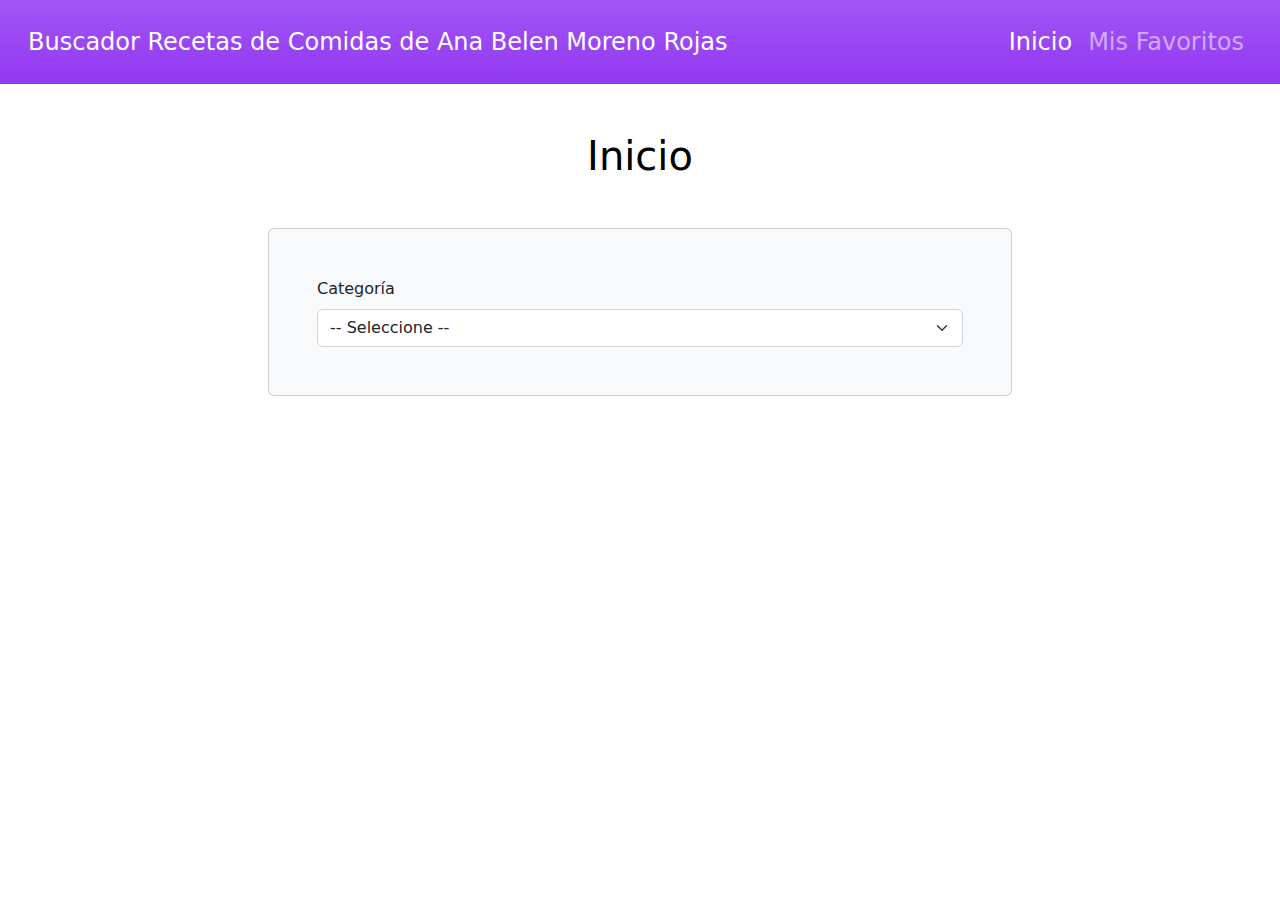
<file: index.html>
<!DOCTYPE html>
<html lang="en">
<head>
    <meta charset="UTF-8">
    <meta http-equiv="X-UA-Compatible" content="IE=edge">
    <meta name="viewport" content="width=device-width, initial-scale=1.0">
    <title>Buscador Recetas de Comidas de Ana Belen Moreno Rojas</title>
    <link rel="stylesheet" href="css/bootstrap.min.css">
    <link rel="stylesheet" href="css/estilos.css">
</head>
<body>

    <nav class="navbar navbar-expand-lg navbar-dark bg-morado bg-gradient p-3">
        <div class="container-fluid">
            <a class="navbar-brand fs-4" href="index.html">Buscador Recetas de Comidas de Ana Belen Moreno Rojas</a>
            <button class="navbar-toggler" type="button" data-bs-toggle="collapse" data-bs-target="#navbarNavDropdown" aria-controls="navbarNavDropdown" aria-expanded="false" aria-label="Toggle navigation">
                <span class="navbar-toggler-icon"></span>
            </button>
            <div class="collapse navbar-collapse justify-content-end" id="navbarNavDropdown">
                <ul class="navbar-nav">
                    <li class="nav-item">
                        <a class="nav-link fs-4 active" aria-current="page" href="index.html">Inicio</a>
                    </li>
                    <li class="nav-item">
                        <a class="nav-link fs-4" href="favoritos.html">Mis Favoritos</a>
                    </li>
                </ul>
            </div>
        </div>
    </nav>

    <main class="mt-5 container-lg">
        <h2 class="text-center fs-1">Inicio</h2>
  
        <div class="d-md-flex justify-content-md-center mt-5 ">
            <form class="card col-md-8 bg-light p-5">
                <div>
                    <label for="categorias" class="form-label">Categoría</label>
                    <select id="categorias" class="form-select">
                        <option selected>-- Seleccione --</option>
                    </select>
                </div>
            </form>
        </div>
        <div id="resultado" class="mt-5 row"></div>
    </main>


    <div class="modal fade" id="modal" data-bs-backdrop="static" data-bs-keyboard="false" tabindex="-1" aria-hidden="true">
        <div class="modal-dialog modal-dialog-scrollable">
            <div class="modal-content">
                <div class="modal-header">
                    <h1 class="modal-title fs-3 font-bold" id="staticBackdropLabel"></h1>
                    <button type="button" class="btn-close" data-bs-dismiss="modal" aria-label="Close"></button>
                </div>
                <div class="modal-body"></div>
                <div class="modal-footer flex justify-content-between"></div>
            </div>
        </div>
    </div>

    
    <div class="toast-container position-fixed top-0 end-0 p-3">
        <div id="toast" class="toast" role="alert" aria-live="assertive" aria-atomic="true">
            <div class="toast-header bg-morado text-white">
                <strong class="me-auto text-white">App Recetas</strong>
                <button type="button" class="btn-close btn-close-white" data-bs-dismiss="toast" aria-label="Close"></button>
            </div>
            <div class="toast-body"></div>
        </div>
    </div>

  

    <script src="js/bootstrap.bundle.min.js"></script>
    <script src="js/app.js"></script>
</body>
</html>
</file>
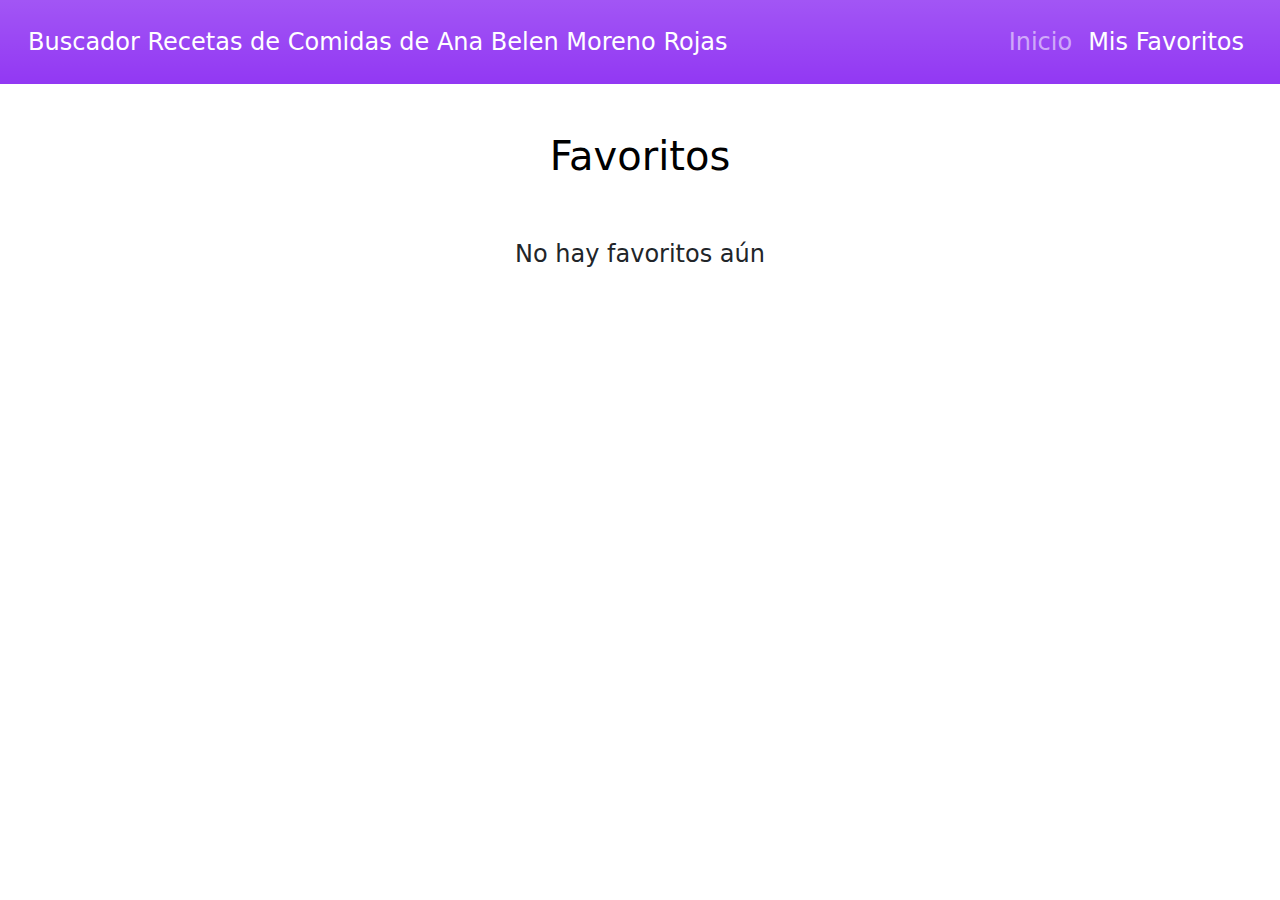
<file: favoritos.html>
<!DOCTYPE html>
<html lang="en">
<head>
    <meta charset="UTF-8">
    <meta http-equiv="X-UA-Compatible" content="IE=edge">
    <meta name="viewport" content="width=device-width, initial-scale=1.0">
    <title>Buscador Recetas Comida</title>
    <link rel="stylesheet" href="css/bootstrap.min.css">
    <link rel="stylesheet" href="css/estilos.css">
</head>
<body>
    <nav class="navbar navbar-expand-lg navbar-dark bg-morado bg-gradient p-3">
        <div class="container-fluid">
            <a class="navbar-brand fs-4" href="index.html">Buscador Recetas de Comidas de Ana Belen Moreno Rojas</a>

            <button class="navbar-toggler" type="button" data-bs-toggle="collapse" data-bs-target="#navbarNavDropdown" aria-controls="navbarNavDropdown" aria-expanded="false" aria-label="Toggle navigation">
                <span class="navbar-toggler-icon"></span>
            </button>

            <div class="collapse navbar-collapse justify-content-end" id="navbarNavDropdown">
                <ul class="navbar-nav">
                    <li class="nav-item">
                        <a class="nav-link fs-4" href="index.html">Inicio</a>
                    </li>
                    <li class="nav-item">
                        <a class="nav-link fs-4 active" aria-current="page"  href="favoritos.html">Mis Favoritos</a>
                    </li>
                </ul>
            </div>

        </div>
    </nav>


    <div class="modal fade" id="modal" data-bs-backdrop="static" data-bs-keyboard="false" tabindex="-1" aria-hidden="true">
        <div class="modal-dialog modal-dialog-scrollable">
            <div class="modal-content">
                <div class="modal-header">
                    <h1 class="modal-title fs-3 font-bold" id="staticBackdropLabel"></h1>
                    <button type="button" class="btn-close" data-bs-dismiss="modal" aria-label="Close"></button>
                </div>
                <div class="modal-body"></div>
                <div class="modal-footer flex justify-content-between">
                </div>
            </div>
        </div>
    </div>

    <main class="mt-5 container-lg">
      <h2 class="text-center fs-1">Favoritos</h2>
      <div id="resultado" class="favoritos row"></div>
    </main>


    <div class="toast-container position-fixed top-0 end-0 p-3">
        <div id="toast" class="toast" role="alert" aria-live="assertive" aria-atomic="true">
            <div class="toast-header bg-morado text-white">
                <strong class="me-auto text-white">App Recetas</strong>
                <button type="button" class="btn-close btn-close-white" data-bs-dismiss="toast" aria-label="Close"></button>
            </div>
            <div class="toast-body"></div>
        </div>
    </div>

    <script src="js/bootstrap.bundle.min.js"></script>
    <script src="js/app.js"></script>
</body>
</html>
</file>
<file: css/estilos.css>
/* Título principal */
h1 {
    color: #000000; /* morado claro */
    font-weight: bold;
}

/* Nombres de los platillos */
.card-title,
h2 {
    color: #000000; /* verde claro */
}

/* Fondo morado claro personalizado */
.bg-morado {
    background-color: #9238f3 !important; /* morado claro */
}

/* Botón "Ver Receta" en verde claro */
.btn-danger {
    background-color: #31f041 !important; /* verde claro */
    border-color: #039e10 !important;
    color: #ffffff !important;
}

/* Efecto hover (cuando pasas el mouse) */
.btn-danger:hover {
    background-color: #7fd18b !important; /* verde un poco más fuerte */
    border-color: #7fd18b !important;
}
</file>
